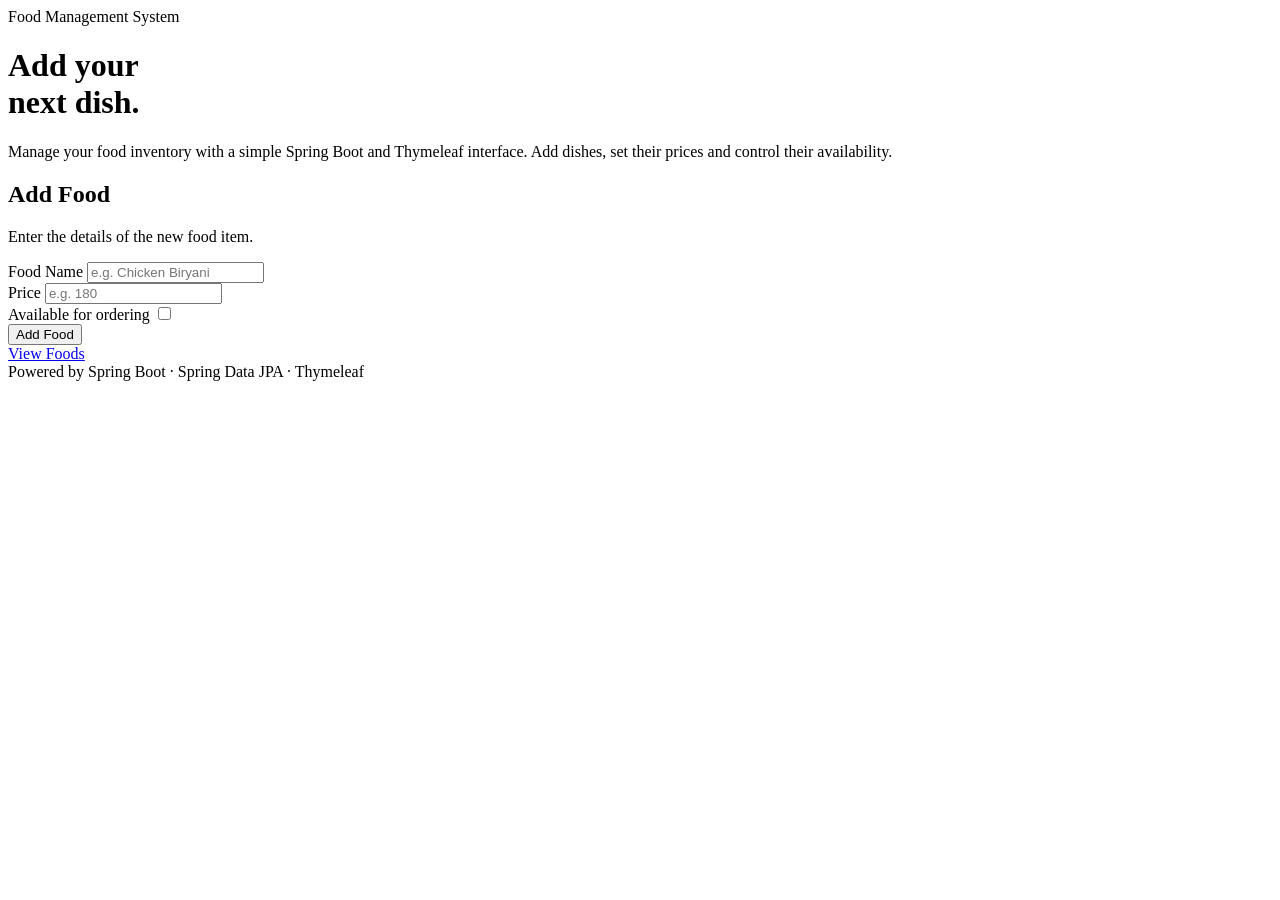
<file: src/main/resources/templates/index.html>
<!DOCTYPE html>

<html lang="en">

<head>
    <meta charset="UTF-8">
    <meta name="viewport" content="width=device-width, initial-scale=1.0">

    <title>Add Food</title>

    <link rel="stylesheet" th:href="@{/style/style.css}">
</head>

<body>

<div class="container">

    <div class="intro">
        <div class="tag">Food Management System</div>

        <h1>
            Add your<br>
            <span>next dish.</span>
        </h1>

        <p>
            Manage your food inventory with a simple
            Spring Boot and Thymeleaf interface.
            Add dishes, set their prices and control
            their availability.
        </p>
    </div>


    <div class="card">

        <h2>Add Food</h2>

        <p class="card-subtitle">
            Enter the details of the new food item.
        </p>

        <form action="/food/add" method="post">

            <div class="field">
                <label for="foodName">Food Name</label>
                <input
                        type="text"
                        id="foodName"
                        name="foodName"
                        placeholder="e.g. Chicken Biryani"
                        required>
            </div>

            <div class="field">
                <label for="price">Price</label>
                <input
                        type="number"
                        id="price"
                        name="price"
                        placeholder="e.g. 180"
                        step="0.01"
                        required>
            </div>

            <div class="field availability">
                <label for="isAvailable">Available for ordering</label>

                <input
                        type="checkbox"
                        id="isAvailable"
                        name="isAvailable">
            </div>

            <button type="submit">
                Add Food
            </button>

        </form>

        <a href="/foods" class="view-btn">View Foods</a>

        <div class="footer">
            Powered by Spring Boot · Spring Data JPA · Thymeleaf
        </div>

    </div>
</div>

</body>

</html>
</file>
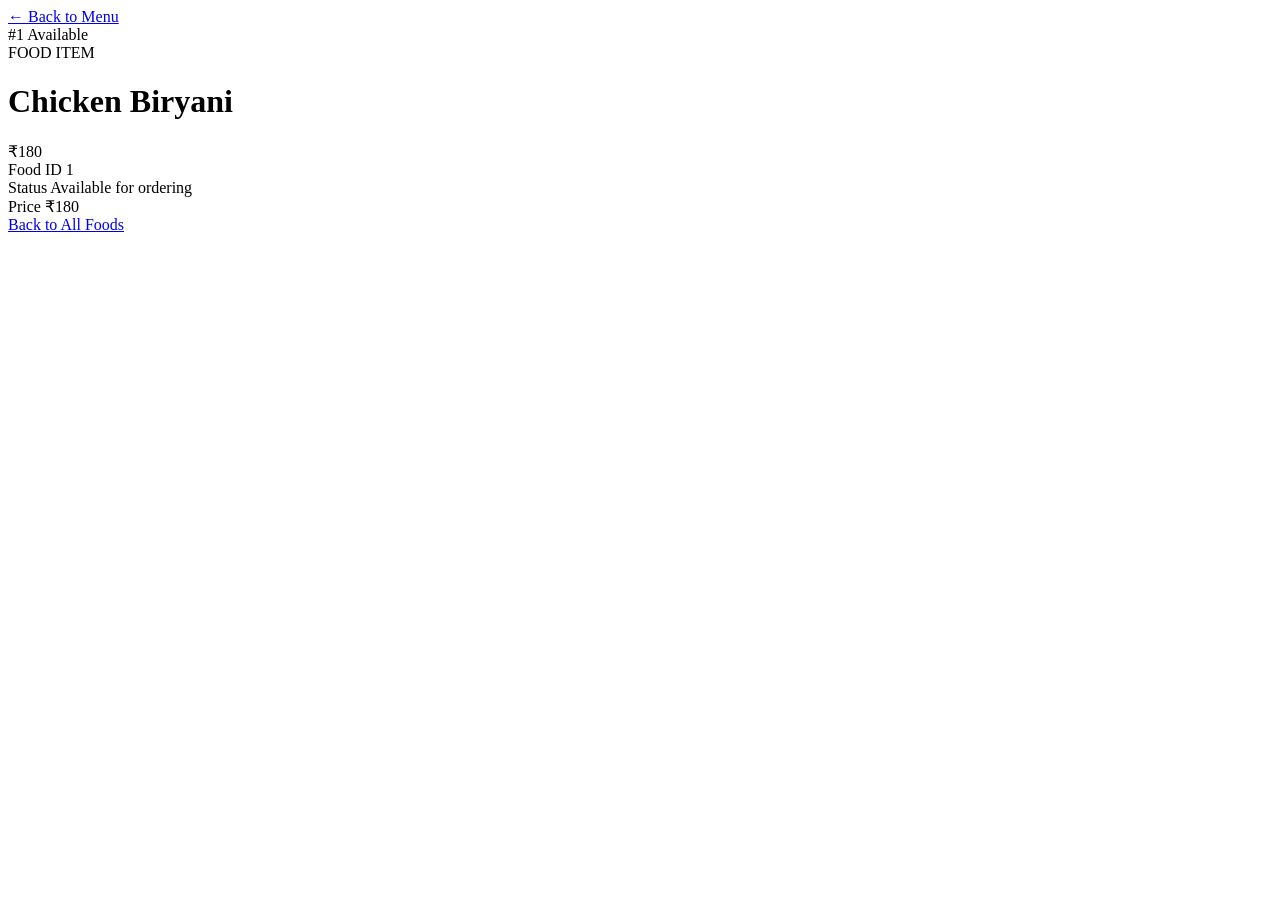
<file: src/main/resources/templates/food-details.html>
<!DOCTYPE html>

<html lang="en" xmlns:th="http://www.thymeleaf.org">

<head>

    <meta charset="UTF-8">
    <meta name="viewport" content="width=device-width, initial-scale=1.0">

    <title>Food Details</title>

    <link rel="stylesheet" th:href="@{/style/style.css}">

</head>

<body>

<div class="details-page">

    <a href="/foods" class="details-back">
        ← Back to Menu
    </a>


    <div class="details-card">

        <div class="details-top">

            <span class="details-id"
                  th:text="'#' + ${food.id}">
                #1
            </span>

            <span class="status"
                  th:classappend="${food.isAvailable} ? ' available' : ' unavailable'"
                  th:text="${food.isAvailable} ? 'Available' : 'Unavailable'">
                Available
            </span>

        </div>


        <div class="details-content">

            <div class="details-label">
                FOOD ITEM
            </div>

            <h1 th:text="${food.foodName}">
                Chicken Biryani
            </h1>

            <div class="details-price">
                ₹<span th:text="${food.price}">180</span>
            </div>

        </div>


        <div class="details-divider"></div>


        <div class="details-info">

            <div class="info-item">
                <span class="info-label">Food ID</span>
                <span class="info-value"
                      th:text="${food.id}">
                    1
                </span>
            </div>

            <div class="info-item">
                <span class="info-label">Status</span>
                <span class="info-value"
                      th:text="${food.isAvailable} ? 'Available for ordering' : 'Currently unavailable'">
                    Available for ordering
                </span>
            </div>

            <div class="info-item">
                <span class="info-label">Price</span>
                <span class="info-value">
                    ₹<span th:text="${food.price}">180</span>
                </span>
            </div>

        </div>


        <a href="/foods" class="details-button">
            Back to All Foods
        </a>

    </div>

</div>

</body>

</html>
</file>
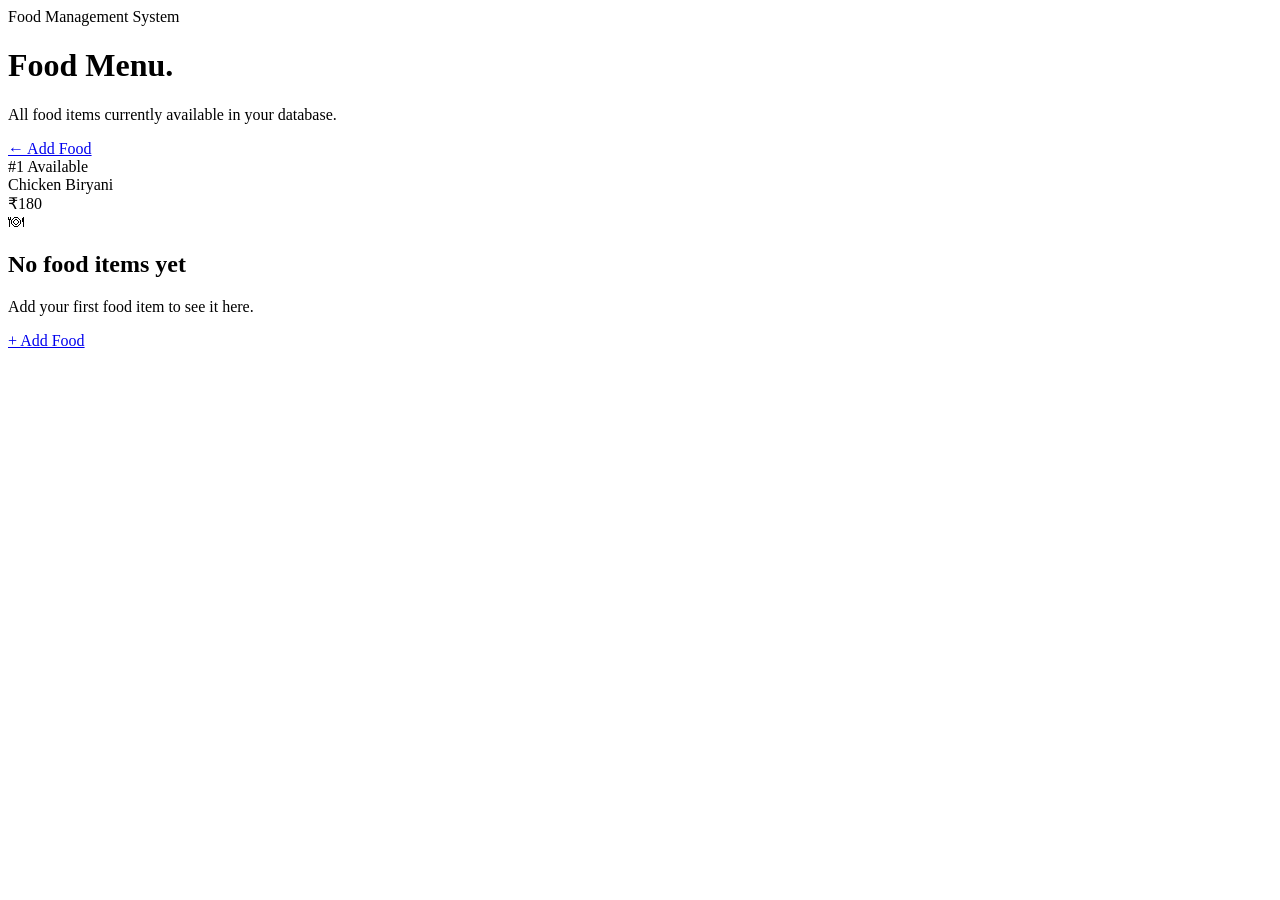
<file: src/main/resources/templates/foods.html>
<!DOCTYPE html>

<html lang="en" xmlns:th="http://www.thymeleaf.org">

<head>
    <meta charset="UTF-8">
    <meta name="viewport" content="width=device-width, initial-scale=1.0">

    <title>Food Menu</title>

    <link rel="stylesheet" th:href="@{/style/style.css}">
</head>

<body>

<div class="foods-page">

    <div class="foods-header">

        <div>
            <div class="tag">Food Management System</div>

            <h1>
                Food <span>Menu.</span>
            </h1>

            <p>
                All food items currently available in your database.
            </p>
        </div>

        <a href="/" class="back-btn">
            ← Add Food
        </a>

    </div>


    <div class="food-grid">

        <a class="food-card"
           th:each="food : ${foods}"
           th:href="@{/foods/{id}(id=${food.id})}">

            <div class="food-top">

                <span class="food-id"
                      th:text="'#' + ${food.id}">
                    #1
                </span>

                <span class="status"
                      th:classappend="${food.isAvailable} ? ' available' : ' unavailable'"
                      th:text="${food.isAvailable} ? 'Available' : 'Unavailable'">
                    Available
                </span>

            </div>

            <div class="food-name"
                 th:text="${food.foodName}">
                Chicken Biryani
            </div>

            <div class="food-price">
                ₹<span th:text="${food.price}">180</span>
            </div>

        </a>

    </div>


    <div class="empty-state" th:if="${#lists.isEmpty(foods)}">

        <div class="empty-icon">🍽</div>

        <h2>No food items yet</h2>

        <p>
            Add your first food item to see it here.
        </p>

        <a href="/" class="add-btn">
            + Add Food
        </a>

    </div>

</div>

</body>

</html>
</file>
